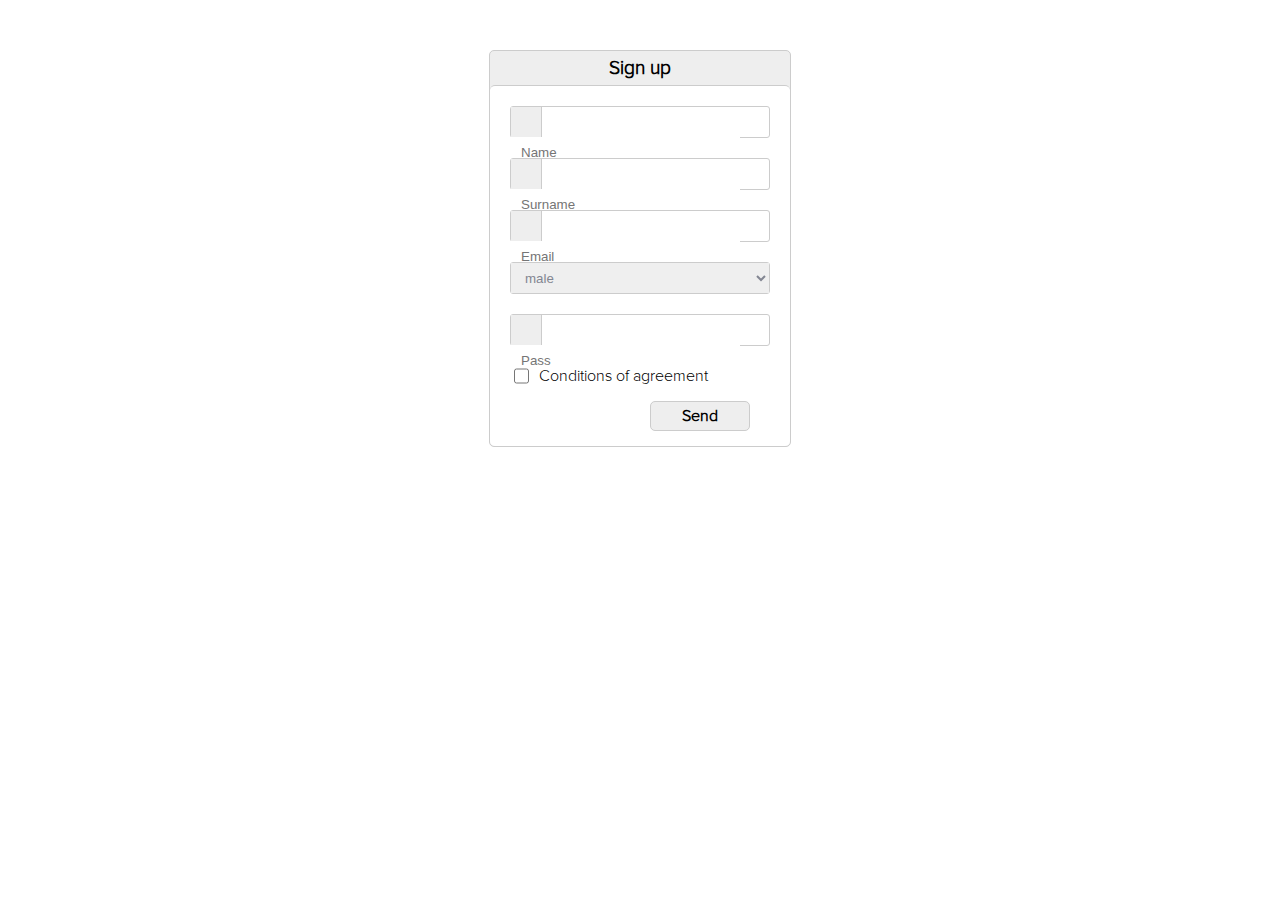
<file: index.html>
<!DOCTYPE html>
<html>
<head>
	<meta charset="UTF-8">
	<link rel="stylesheet" href="https://use.fontawesome.com/releases/v5.7.0/css/all.css" integrity="sha384-lZN37f5QGtY3VHgisS14W3ExzMWZxybE1SJSEsQp9S+oqd12jhcu+A56Ebc1zFSJ" crossorigin="anonymous">
	<link rel="stylesheet" type="text/css" href="resources/style.css">	<title>Index</title>
	<script src="https://ajax.googleapis.com/ajax/libs/jquery/2.2.0/jquery.min.js"></script>
	<script src="js/script.js"></script>
</head>
</head>
<body>
<div id="register-block">
	<h2>Sign up</h2>
	<form id="register-form" action="">
		<div class="line">
			<div class="icons-background"><i class="fas fa-user fa-fw icons"></i></div>
			<input type="text" name="name" id="name" required placeholder="Name" pattern="[A-Z][a-z]{2-19}"></div>
		<br>
		<div class="line">
			<div class="icons-background"><i class="fas fa-user fa-fw icons"></i></div>
			<input type="text" name="secondname" id="secondname" required placeholder="Surname" pattern="[A-Z][a-z]{2-19}">
		</div><br>
		<div class="line">
			<div class="icons-background"><i class="fas fa-envelope fa-fw icons"></i></div>
			<input type="text" name="email" id="email" required placeholder="Email" pattern="[a-z0-9._%+-]+@[a-z0-9.-]+\.[a-z]{2,}$">
		</div><br>
		<div class="line">
			<select type="text" name="gender" id="gender" required>
				<option>male</option>
  				<option>female</option>
			</select>
		</div><br>
		<div class="line">
			<div class="icons-background"><i class="fas fa-key fa-fw icons"></i></div>
			<input type="password" name="pass" id="pass" placeholder="Pass" required pattern="[A-z,0-9]{8-20}">
		</div><br>
		<div class="line">
			<input type="checkbox" id="checkbox" required><label for="checkbox">Conditions of agreement</label>
		</div><br>
		<div class="line">
		<button id="submit-button" type="submit">Send</button></div>
	</form>
</div>
</body>
</html>
</file>
<file: resources/style.css>
/*index.html*/
@font-face {
    font-family: Proxima;
    src: url(../fonts/ProximaNova-Light.otf); 
   }
 @font-face {
    font-family: ProximaBold;
    src: url(../fonts/ProximaNova-Bold.otf); 
   }
 body{
    font-family: Proxima;
 }
 h2{
 	font-size:1.2em;
 	font-family: Proxima;
 	margin-top:5px;
 	margin-bottom:5px;
 }
#register-form {
	display:block;
	text-align: left;
	border-top: 1px solid #cccccc;
	border-radius: 5px;
	background:white;
	
}
#register-form select{
	height: 30px;
	padding-left:10px; 
	width: 100%;
	display: inline-block;
	border: none;
    color: #838692;
}
#register-form input{
	display: block;
	padding-left:10px; 
	width:217px;
	height: 28px;
	border:none;
    color: #838692;
}

#submit-button {
 	font-family: Proxima;
 	font-size:1em;
 	font-weight: bold;
	display: inline-block;
	float: right;
	margin-right: 20px;
	margin-bottom: 20px;
	background: #eeeeee;
	width:100px;
	height:30px;
	border: 1px solid #cccccc;
	border-radius: 5px;
}
#submit-button:hover {
	background: white;
}
#register-block{
	display: block;
	text-align: center;
	margin-right:auto;
	margin-left:auto;
	width: 300px;
	border: 1px solid #cccccc;
	border-radius: 5px;
	background:#eeeeee;
	margin-top: 50px;
}

#register-block .line{
	display: block;
	height: 30px;
	border: 1px solid #cccccc;
	border-radius: 3px;
	padding: 0px;
	margin:0px 20px; 
}
#register-block .line:first-child{
	margin-top:20px; 
}

#register-block .line:nth-child(11){
	border: none;
}

#register-block .line:last-child{
	border: none;
	position: relative;
	top:-15px;
}
.icons {
	position: relative;
	top:5px;
	left:5px;
	text-align: center;
	vertical-align: center;
}
.icons-background {
	display: inline-block;
	width:30px;
	height:30px;
	background: #eeeeee;
	border-right: 1px solid #cccccc;
	float: left;
}

.line #checkbox{
	position:relative;
	margin-right:10px;
	top:-7px;
	float: left;
	width: 15px;
    color: white;

}
/*company.html*/

.content {
	display:block;
	text-align: center;
	border-top: 1px solid #cccccc;
	border-radius: 5px;
	padding: 20px; 
	background:white;
	
}

.headerBlock{
	height: 340px;
	vertical-align: top;
	display: block;
	text-align: center;
	margin-right:auto;
	margin-left:auto;
	display: inline-block;
	width: 300px;
	border: 1px solid #cccccc;
	border-radius: 5px;
	background:#eeeeee;
	margin-top: 50px;
}

.headerDoubleBlock{
	height: 340px;
	clear: both;
	display: block;
	vertical-align:top;
	text-align: center;
	margin-right:auto;
	margin-left:auto;
	display: inline-block;
	width: 605px;
	border: 1px solid #cccccc;
	border-radius: 5px;
	background:#eeeeee;
	margin-top: 5px;
}

#circle{

	border: 5px solid #cccccc;
	margin-right:auto;
	margin-left:auto;
	border-radius: 50%;
	padding: 30% 0; 
	text-align: center;
}

#totalCompaniesAmount{
	font-size: 5em;
	font-weight: bold;
	text-align: center;
	display: inline-block;
	margin-right: auto;
	margin-left: auto;
	border: none;
}
#listOfCompaniesSelect {
    font-family: Proxima;
    font-size: 1em;
	display: inline-block;
	width: 90%;
	height: 265px;

}

#listOfPartners {
    font-family: Proxima;
    font-size: 1em;
	display: inline-block;
	width: 565px;
	height: 265px;
}

#listOfPartnersSelect{
    font-family: Proxima;
    font-size: 1em;
	display: inline-block;
	width: 90%;
	height: 265px;
  	border-radius: 10px;
	border: 1px solid #cccccc;
    overflow-x: scroll;
    overflow-y: hidden;

}
.partner {
	float: left;
    display: inline-block;
    vertical-align: top;
    width: 60px;
    height:245px;
  	border-radius: 10px;
	border: 1px solid #cccccc;

}
.vertical{
	position: relative;
	bottom: -150px;
	text-align: center;
	vertical-align: bottom;
   	font-family: Proxima;
  	font-size: 1.8em;
  	-webkit-transform: rotate(-90deg); 
  	-moz-transform: rotate(-90deg);
  	-ms-transform: rotate(-90deg);
  	-o-transform: rotate(-90deg);
  	transform: rotate(-90deg);
} 

.value {
   	font-family: Proxima;
  	font-size: 1.2em;
	position: relative;
	top: -80px;
}

#mainBlock{
	width: 610px;
	text-align:center;
	margin-right: auto;
	margin-left: auto;
	padding: 0px;
}

#block3{
	display: none;
}

.container {
    width: 260px;
    height: 260px;
    overflow: hidden;
	border: 1px solid #cccccc;
    border-radius: 50%;
    position: relative;
}

.container:after {
  content: '';
  position: absolute;
  width: 50%;
  height: 50%;
  background: #fff;
  border-radius: 50%;
  top: 25%;
  left: 25%;
}

.sector {
    width: 50%;
    height: 50%;
    position: absolute;
    left: 50%;
    top: 0;
    transform-origin: left bottom;
    background: #000;
}

#diagramm {
	position: relative;
	height: 260px;
	left: -20px;
	top:-15px;
}

#listOfContries {
    font-family: Proxima;
    font-size: 1em;
	display: inline-block;
	width: 90%;
	height: 265px;
	display: none;
}

#backButton {
	display: none;
	float: right;
	position: relative;
	top: -27px;

}
</file>
